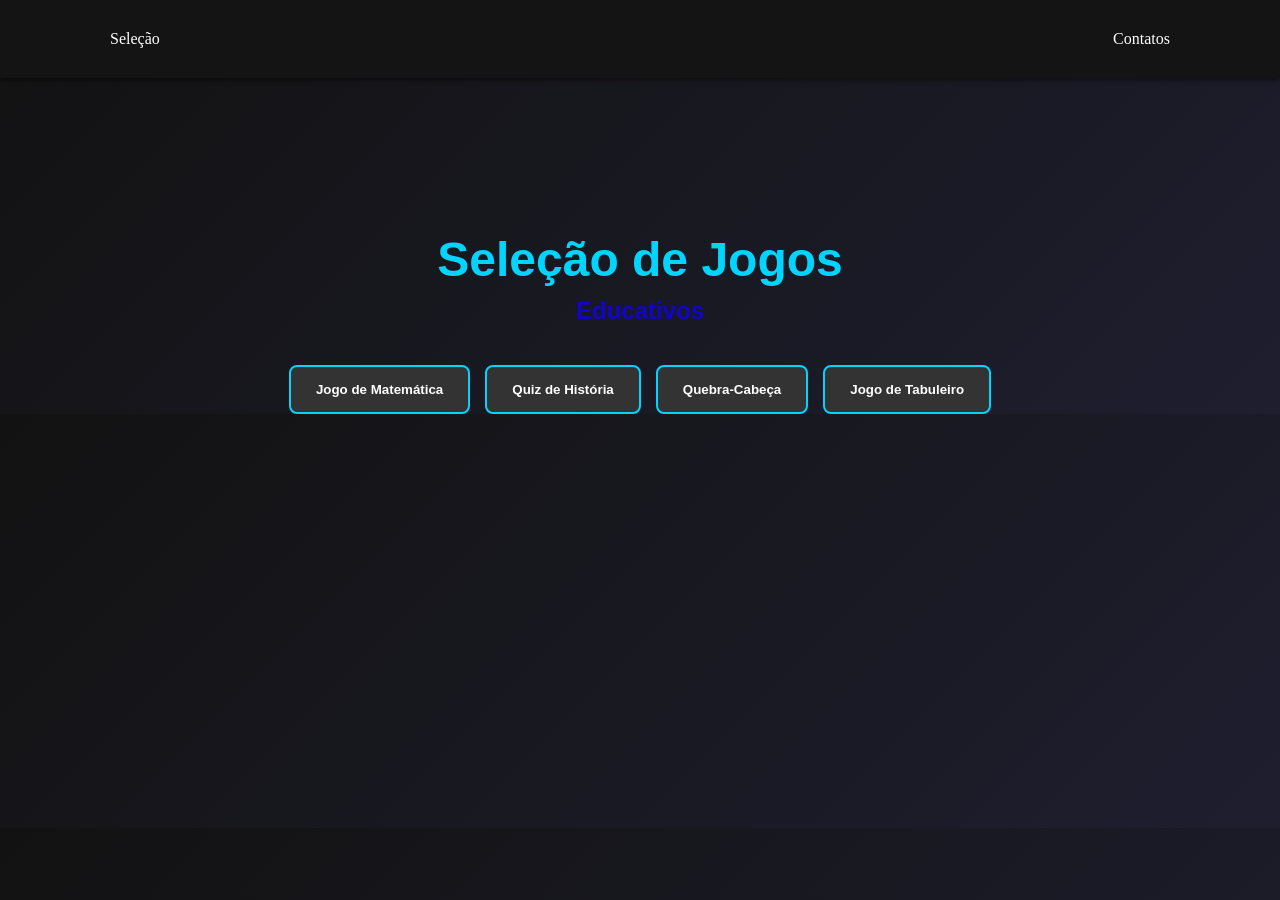
<file: index.html>
<!doctype html>
<html lang="pt-br">
  <head>
    <meta charset="UTF-8" />
    <meta name="viewport" content="width=device-width, initial-scale=1.0" />
    <title>Atividade 17 - Seleção de Jogos</title>
    <link rel="stylesheet" href="style.css" />
  </head>
  <body>
    <header class="navbar">
      <nav>
        <ul>
          <li><a href="index.html">Seleção</a></li>

          <li><a href="contatos.html" class="active">Contatos</a></li>
        </ul>
      </nav>
    </header>
    <header class="container-cabecalho">
      <h1>Seleção de Jogos</h1>
      <h2>Educativos</h2>
    </header>

    <main class="container-jogos">
      <button class="btn-jogo" onclick="avisar('Matemática Divertida')">
        Jogo de Matemática
      </button>
      <button class="btn-jogo" onclick="avisar('Quiz de História')">
        Quiz de História
      </button>
      <button class="btn-jogo" onclick="avisar('Quebra-Cabeça')">
        Quebra-Cabeça
        <button class="btn-jogo" onclick="avisar('Jogo de Tabuleiro')">
          Jogo de Tabuleiro
        </button>
      </button>
    </main>
  </body>
</html>
</file>
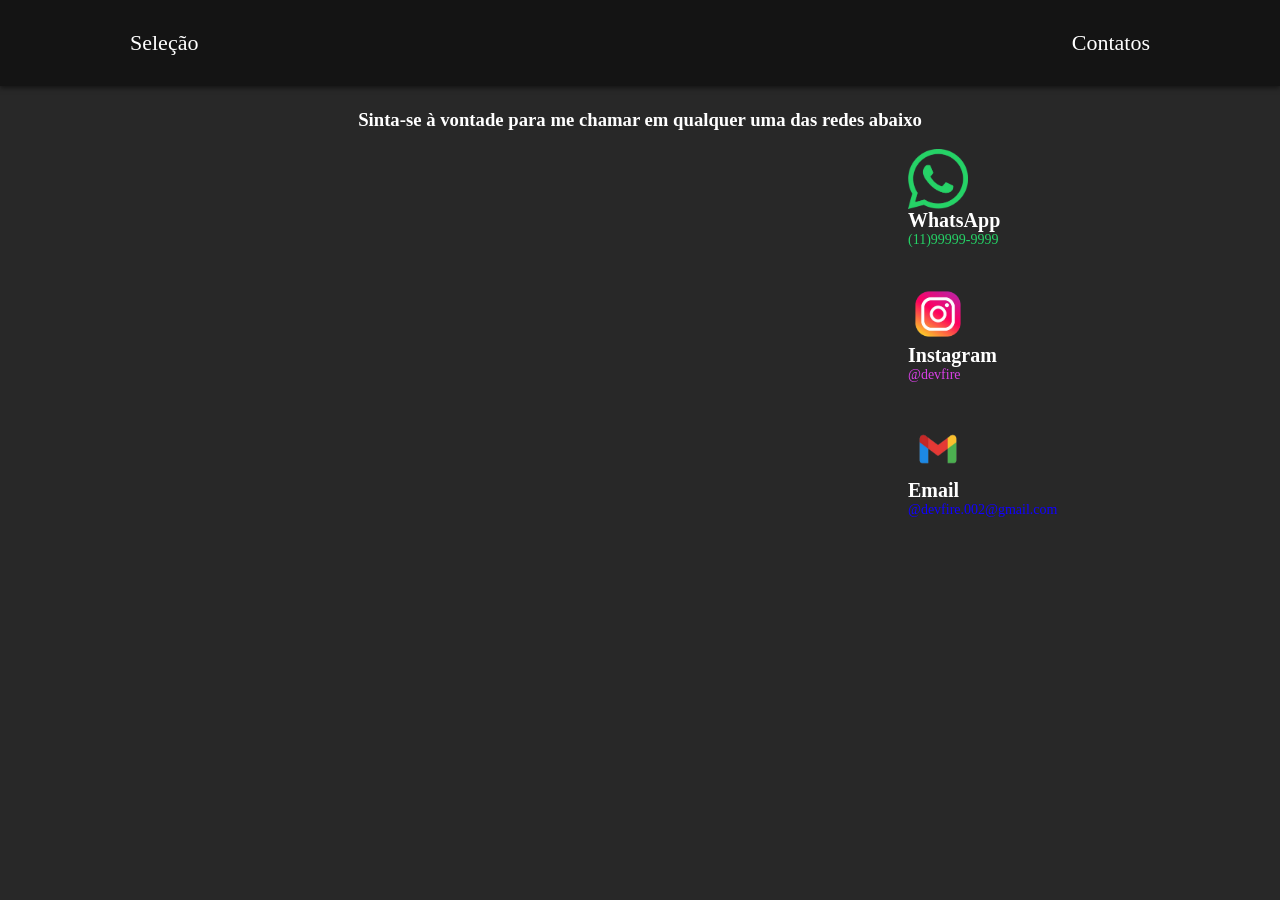
<file: contatos.html>
<!doctype html>
<html lang="en">
  <head>
    <meta charset="UTF-8" />
    <meta name="viewport" content="width=device-width, initial-scale=1.0" />
    <title>Document</title>
    <link rel="stylesheet" href="contatos.css" />
  </head>
  <body>
    <div class="countainer">
      <br><br><br><br>
    <header class="navbar">
      <nav>
        <ul>
          <li><a href="index.html">Seleção</a></li>

          <li><a href="Contato.html" class="active">Contatos</a></li>
        </ul>
      </nav>
    </header>
      <div class="center">
        
        <h3>Sinta-se à vontade para me chamar em qualquer uma das redes abaixo</h3>
      </div>
      <div class="todos">
        
      <footer>
        <nav>
        <div class="imgwat">
        <a href="https://wa.me/5511999999999">
          <img src="./wat.png" alt="Logo Whatsapp" />
          </div>
          <div class="wat">
            <p>WhatsApp</p>
            (11)99999-9999
          </div>
        </a>
        <br /><br />
        <div class="imginsta">
        <a
          href="https://www.bing.com/ck/a?!&&p=66b2105811b41cf419ddf806fa29d9ae2efff2007ae6002d7af1f5717bcf618cJmltdHM9MTc3NTc3OTIwMA&ptn=3&ver=2&hsh=4&fclid=0f08e42b-fde0-6791-2161-f2d4fc8b6685&psq=instagram&u=a1aHR0cHM6Ly93d3cuaW5zdGFncmFtLmNvbS8"
        >
          <img src="./logo insta.png" alt="Logo Instagram" />
          </div>
          <div class="insta">
            <p>Instagram</p>
            @devfire
          </div>
        </a>

        <br /><br />
        <div class="imgemail">
        <a href="https://workspace.google.com/intl/pt-BR/gmail/">
          <img src="./email.png" alt="Logo Email" />
          </div>
          <div class="email">
            <p>Email</p>
            @devfire.002@gmail.com
          </div>
        
        </a>
        </nav>
      </footer>
      </div>
    </div>
  </body>
</html>
</file>
<file: style.css>
body {
  background: linear-gradient(135deg, #121212, #1e1e2f);
  color: white;
  font-family: "Segoe UI", Arial, sans-serif;
  margin: 0;
  display: flex;
  flex-direction: column;
  align-items: center;
  justify-content: center;
  text-decoration: none;
  color: rgb(17, 0, 250);
}

.container-cabecalho {
  text-align: center;
  margin-bottom: 3git 0px;
  margin-top: 200px;
}

h1 {
  color: #00d4ff;
  font-size: 3rem;
  margin-bottom: 0;
}

h2 {
  font-weight: 700;
  opacity: 0.8;
  margin-top: 10px;
}

.container-jogos {
  display: flex;
  gap: 15px;
  flex-wrap: wrap;
  justify-content: center;
}

.btn-jogo {
  padding: 15px 25px;
  background-color: #333;
  color: white;
  border: 2px solid #00d4ff;
  border-radius: 8px;
  cursor: pointer;
  font-weight: bold;
  transition: 0.3s;
  margin-top: 20px;
}

.btn-jogo:hover {
  background-color: #00d4ff;
  color: #121212;
  transition: transform 0.3s;
  transform: scale(1.1);
}
.navbar {
  background-color: rgb(20, 20, 20);
  width: 100%;
  position: fixed;
  top: 0;
  left: 8;
  z-index: 1;
  box-shadow: 0 2px 5px rgba(0, 0, 0, 0.5);
}
a {
  text-decoration: none;
  color: rgb(255, 255, 255);
  font-family: Cambria, Cochin, Georgia, Times, "Times New Roman", serif;
}

.navbar ul {
  display: flex;
  justify-content: space-between;
  align-items: center;
  list-style-type: none;
  padding: 14px 110px;
}
nav a:hover {
  text-decoration: underline;
  color: rgb(17, 0, 250);
}
</file>
<file: contatos.css>
body {
  background-color: rgb(40, 40, 40);
}
.countainer {
  padding: 10px 30px;
}
ul {
  display: flex;
  justify-content: space-around;
  align-items: center;
  list-style-type: none;
  padding: 16px;
}
a {
  text-decoration: none;
  color: rgb(255, 255, 255);
}
nav a:hover {
  color: rgb(17, 0, 250);
}

.center {
  text-align: center;
}

div h1 {
  color: white;
}
nav a:hover {
  text-decoration: underline;
  color: rgb(17, 0, 250);
}
h3 {
  color: white;
}
footer img {
  width: 60px;
  height: 60px;
}
footer p {
  font-size: 20px;
}
footer a {
  display: flex;
  align-items: center;
  gap: 10px;
  text-decoration: none;
}

.wat {
  display: flex;
  flex-direction: column;
  align-items: flex-start;
}

.wat p {
  margin: 0;
  font-weight: bold;
  color: white;
}

.wat {
  color: #25d366;
  font-size: 14px;
}
.insta {
  display: flex;
  flex-direction: column;
  align-items: flex-start;
}

.insta p {
  margin: 0;
  font-weight: bold;
  color: white;
}

.insta {
  color: #d840e6;
  font-size: 14px;
}

.email {
  display: flex;
  flex-direction: column;
  align-items: flex-start;
}

.email p {
  margin: 0;
  font-weight: bold;
  color: white;
}

.email {
  color: #1100ff;
  font-size: 14px;
}
h2 {
  color: white;
}

.wat {
  margin-left: 100px;
}
.imgwat {
  margin-left: 100px;
}
.insta {
  margin-left: 100px;
}
.imginsta {
  margin-left: 100px;
}
.email {
  margin-left: 100px;
}
.imgemail {
  margin-left: 100px;
}
h6 {
  margin-right: 500px;
}
h6 {
  margin-top: -30px;
}

.todos {
  margin-left: 770px;
}
footer p:hover {
  text-decoration: underline;
  color: rgb(17, 0, 250);
}
footer .insta:hover {
  text-decoration: underline;
  color: rgb(17, 0, 250);
}
footer .wat:hover {
  text-decoration: underline;
  color: rgb(17, 0, 250);
}
footer .email:hover {
  text-decoration: underline;
  color: rgb(17, 0, 250);
}
.navbar {
  background-color: rgb(20, 20, 20);
  width: 100%;
  position: fixed;
  top: 0;
  left: 0;
  z-index: 1;
  box-shadow: 0 2px 5px rgba(0, 0, 0, 0.5);
}
.navbar li {
  margin: 0 20px;
}
.navbar ul {
  display: flex;
  justify-content: space-around;
  align-items: center;
  list-style-type: none;
  padding: 14px;
}
.navbar a {
  font-family: initial;
  font-size: 22px;
}
.navbar {
  background-color: rgb(20, 20, 20);
  width: 100%;
  position: fixed;
  top: 0;
  left: 8;
  z-index: 1;
  box-shadow: 0 2px 5px rgba(0, 0, 0, 0.5);
}
a {
  text-decoration: none;
  color: rgb(255, 255, 255);
  font-family: Cambria, Cochin, Georgia, Times, "Times New Roman", serif;
}

.navbar ul {
  display: flex;
  justify-content: space-between;
  align-items: center;
  list-style-type: none;
  padding: 14px 110px;
}
</file>
